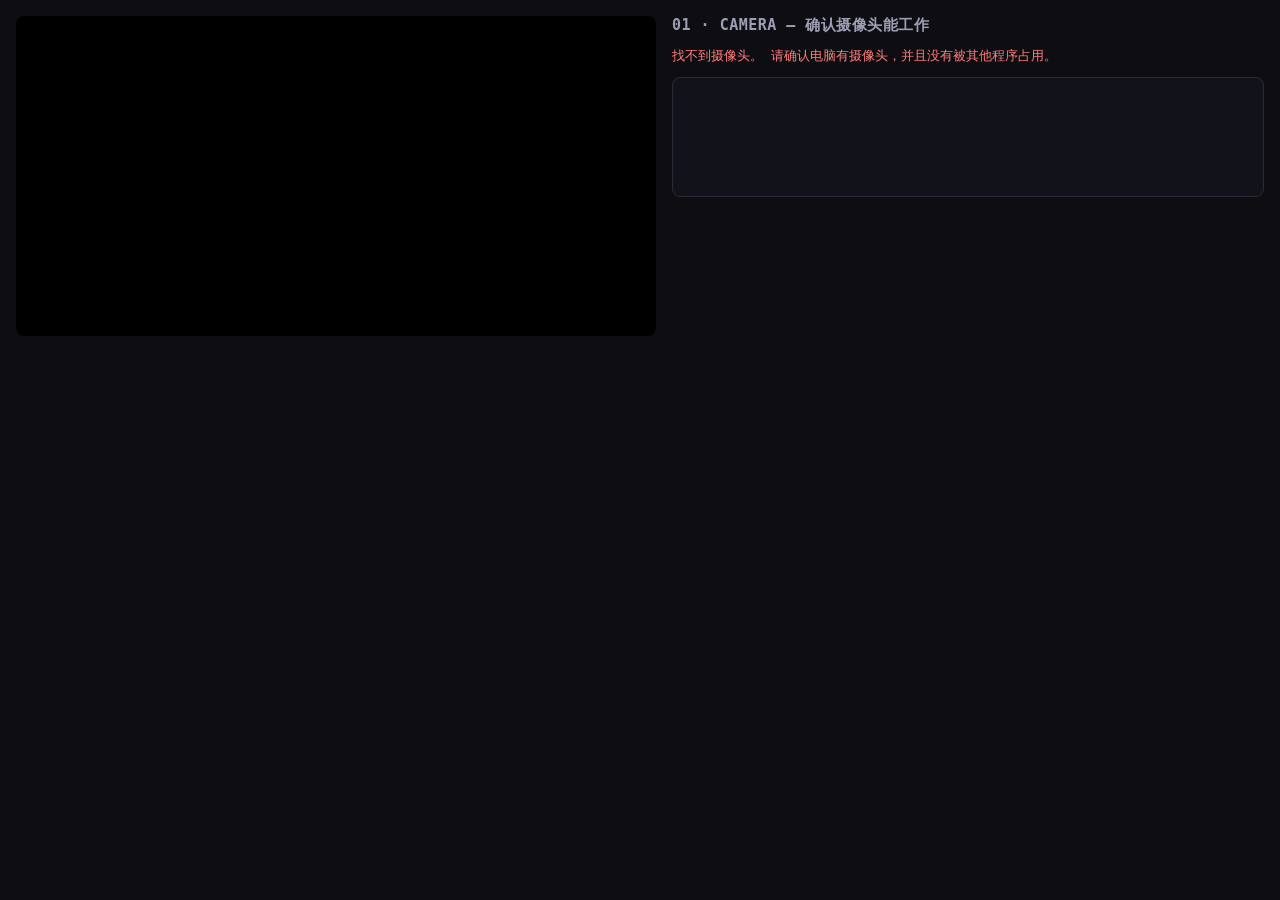
<file: 01-camera/index.html>
<!DOCTYPE html>
<html lang="zh">
<head>
  <meta charset="UTF-8" />
  <meta name="viewport" content="width=device-width, initial-scale=1.0" />
  <link rel="icon" href="data:," />
  <title>01 · Camera</title>
  <link rel="stylesheet" href="../shared/style.css" />
</head>
<body>
  <div class="stage">
    <!-- muted + playsinline 是 Safari 上自动播放摄像头的必要属性 -->
    <video id="webcam" autoplay playsinline muted></video>
  </div>

  <div class="panel">
    <h1>01 · CAMERA — 确认摄像头能工作</h1>
    <div class="status" id="status">正在打开摄像头…</div>
    <div class="debug" id="debug"></div>
  </div>

  <script src="../shared/camera.js"></script>
  <script src="../shared/debug.js"></script>
  <script>
    // 这一步只做一件事：把摄像头的画面显示出来。
    // 如果这一步失败，后面所有步骤都无从谈起——所以它是第一课。

    const video = document.getElementById("webcam");
    const status = document.getElementById("status");

    startCamera(video)
      .then(() => {
        status.textContent = "摄像头正常 ✓";
        status.className = "status ok";
        DebugPanel.show({
          "videoWidth": video.videoWidth,
          "videoHeight": video.videoHeight,
          "浏览器": navigator.userAgent.includes("Edg") ? "Edge"
                   : navigator.userAgent.includes("Safari") && !navigator.userAgent.includes("Chrome") ? "Safari"
                   : "Chrome/其他",
        });
      })
      .catch((err) => {
        status.textContent = err.message;
        status.className = "status error";
      });
  </script>
</body>
</html>
</file>
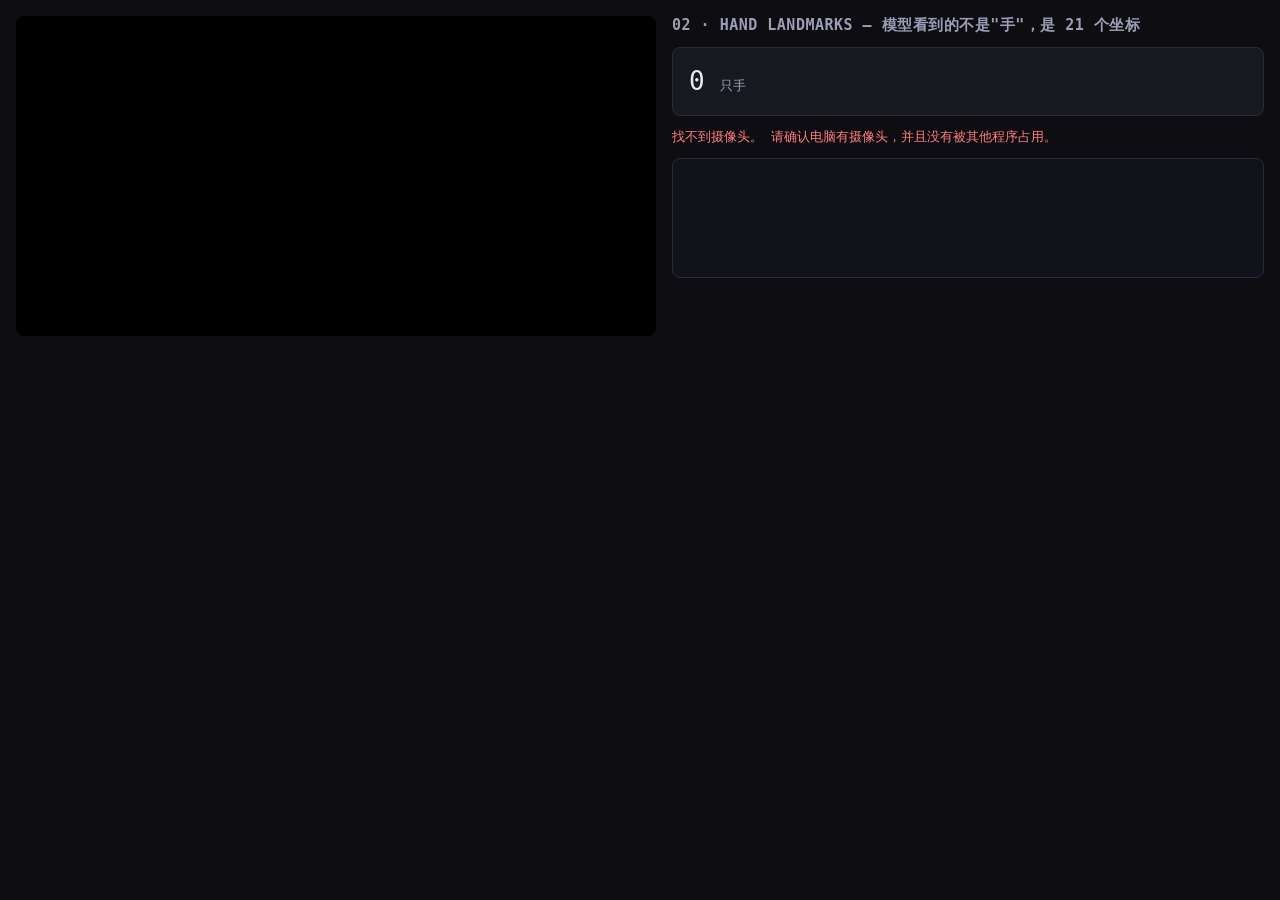
<file: 02-hand-landmarks/index.html>
<!DOCTYPE html>
<html lang="zh">
<head>
  <meta charset="UTF-8" />
  <meta name="viewport" content="width=device-width, initial-scale=1.0" />
  <link rel="icon" href="data:," />
  <title>02 · Hand Landmarks</title>
  <link rel="stylesheet" href="../shared/style.css" />
</head>
<body>
  <div class="stage">
    <video id="webcam" autoplay playsinline muted></video>
    <canvas id="overlay"></canvas>
  </div>

  <div class="panel">
    <h1>02 · HAND LANDMARKS — 模型看到的不是"手"，是 21 个坐标</h1>
    <div class="big-readout"><span id="handCount">0</span> <span class="sub">只手</span></div>
    <div class="status" id="status">正在启动…</div>
    <div class="debug" id="debug"></div>
  </div>

  <script src="../shared/camera.js"></script>
  <script src="../shared/debug.js"></script>
  <script type="module" src="./main.js"></script>
</body>
</html>
</file>
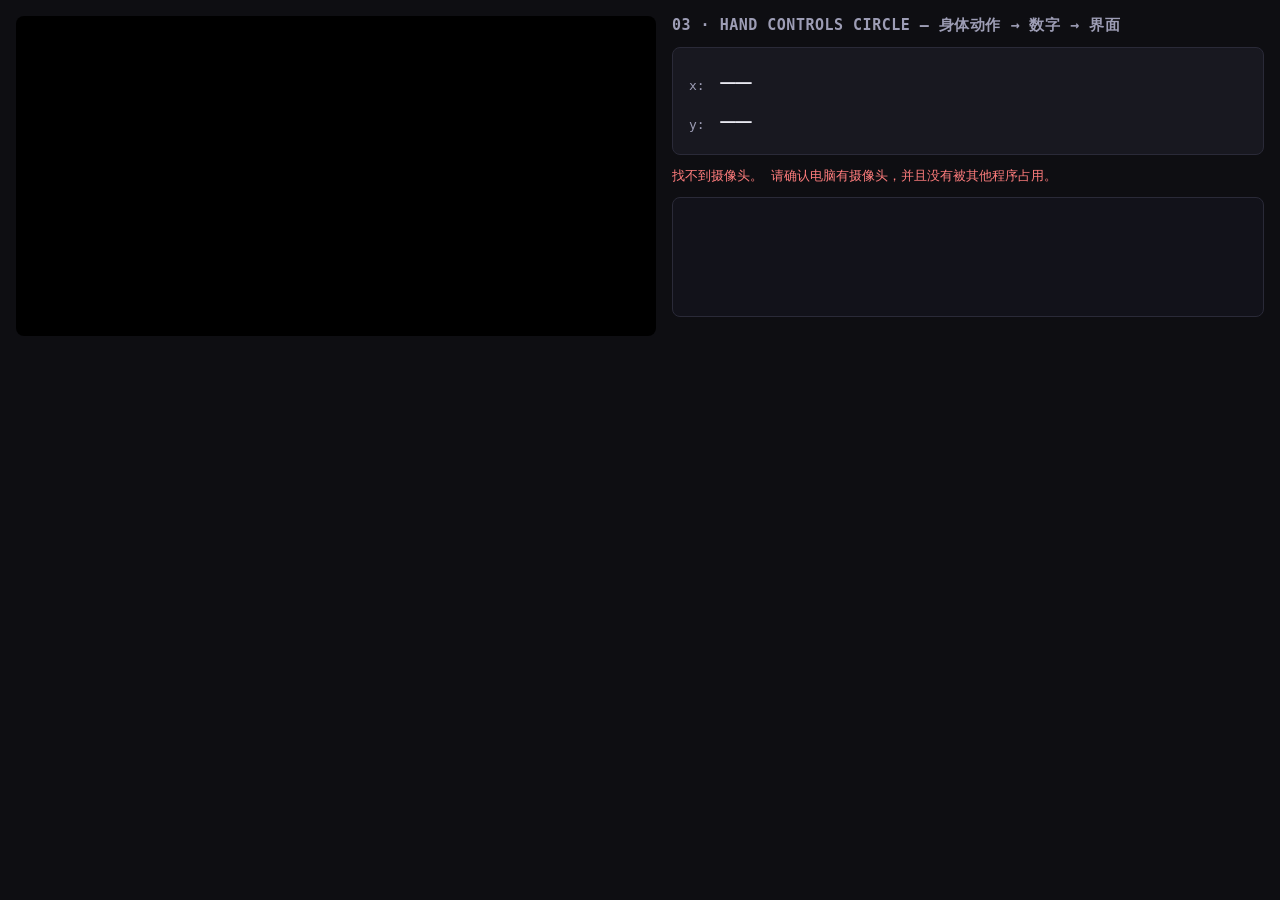
<file: 03-hand-controls-circle/index.html>
<!DOCTYPE html>
<html lang="zh">
<head>
  <meta charset="UTF-8" />
  <meta name="viewport" content="width=device-width, initial-scale=1.0" />
  <link rel="icon" href="data:," />
  <title>03 · Hand Controls Circle</title>
  <link rel="stylesheet" href="../shared/style.css" />
</head>
<body>
  <div class="stage">
    <video id="webcam" autoplay playsinline muted></video>
    <canvas id="overlay"></canvas>
  </div>

  <div class="panel">
    <h1>03 · HAND CONTROLS CIRCLE — 身体动作 → 数字 → 界面</h1>
    <div class="big-readout">
      <span class="sub">x:</span> <span id="xValue">——</span><br />
      <span class="sub">y:</span> <span id="yValue">——</span>
    </div>
    <div class="status" id="status">正在启动…</div>
    <div class="debug" id="debug"></div>
  </div>

  <script src="../shared/camera.js"></script>
  <script src="../shared/debug.js"></script>
  <script type="module" src="./main.js"></script>
</body>
</html>
</file>
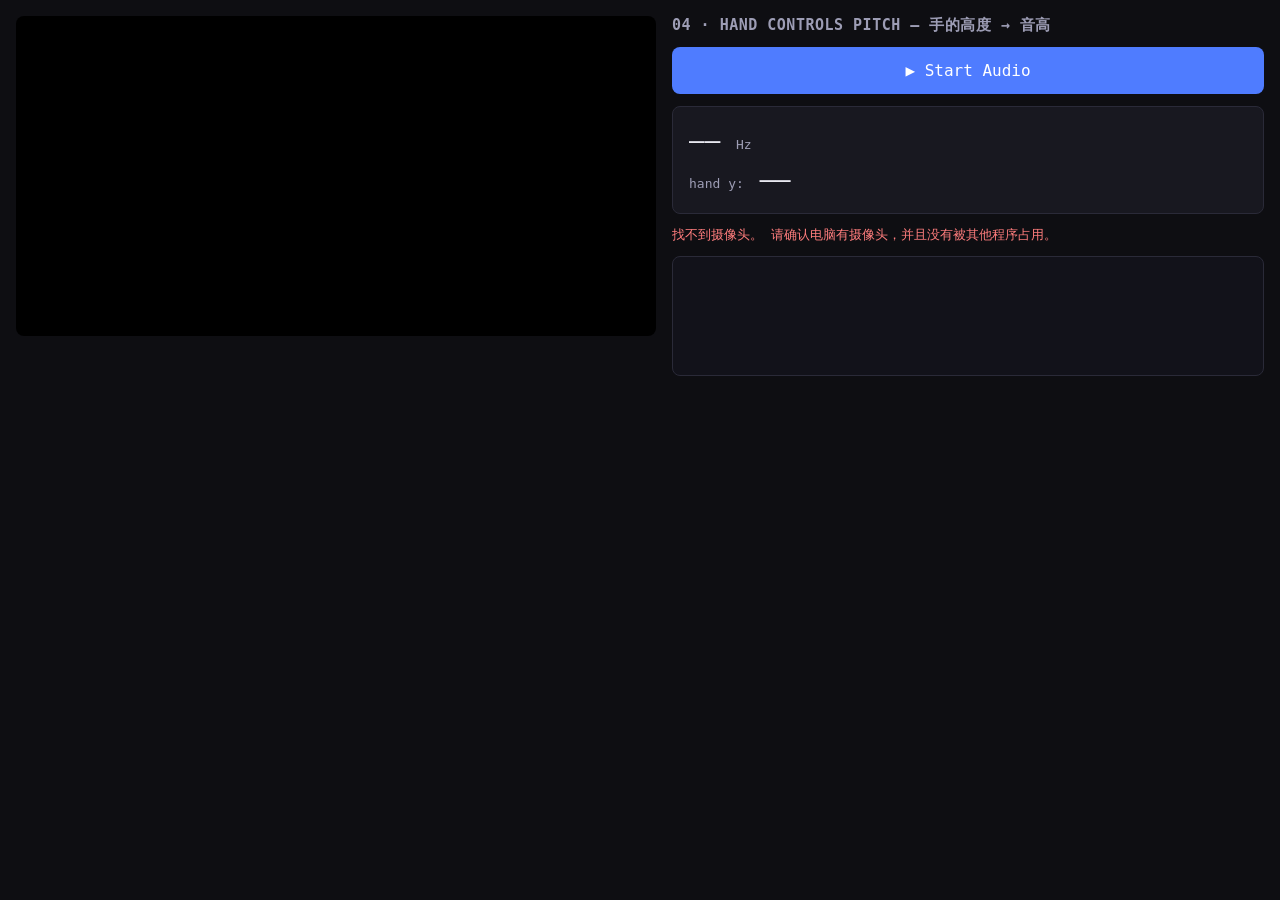
<file: 04-hand-controls-pitch/index.html>
<!DOCTYPE html>
<html lang="zh">
<head>
  <meta charset="UTF-8" />
  <meta name="viewport" content="width=device-width, initial-scale=1.0" />
  <link rel="icon" href="data:," />
  <title>04 · Hand Controls Pitch</title>
  <link rel="stylesheet" href="../shared/style.css" />
</head>
<body>
  <div class="stage">
    <video id="webcam" autoplay playsinline muted></video>
    <canvas id="overlay"></canvas>
  </div>

  <div class="panel">
    <h1>04 · HAND CONTROLS PITCH — 手的高度 → 音高</h1>

    <!-- 浏览器规定：声音必须由一次真实的用户点击启动 -->
    <button id="startButton">▶ Start Audio</button>

    <div class="big-readout">
      <span id="freqValue">——</span> <span class="sub">Hz</span><br />
      <span class="sub">hand y:</span> <span id="yValue">——</span>
    </div>

    <div class="status" id="status">正在启动…</div>
    <div class="debug" id="debug"></div>
  </div>

  <!-- Tone.js 是普通 script，加载后得到全局对象 Tone -->
  <script src="../shared/vendor/Tone.js"></script>
  <script src="../shared/camera.js"></script>
  <script src="../shared/debug.js"></script>
  <script type="module" src="./main.js"></script>
</body>
</html>
</file>
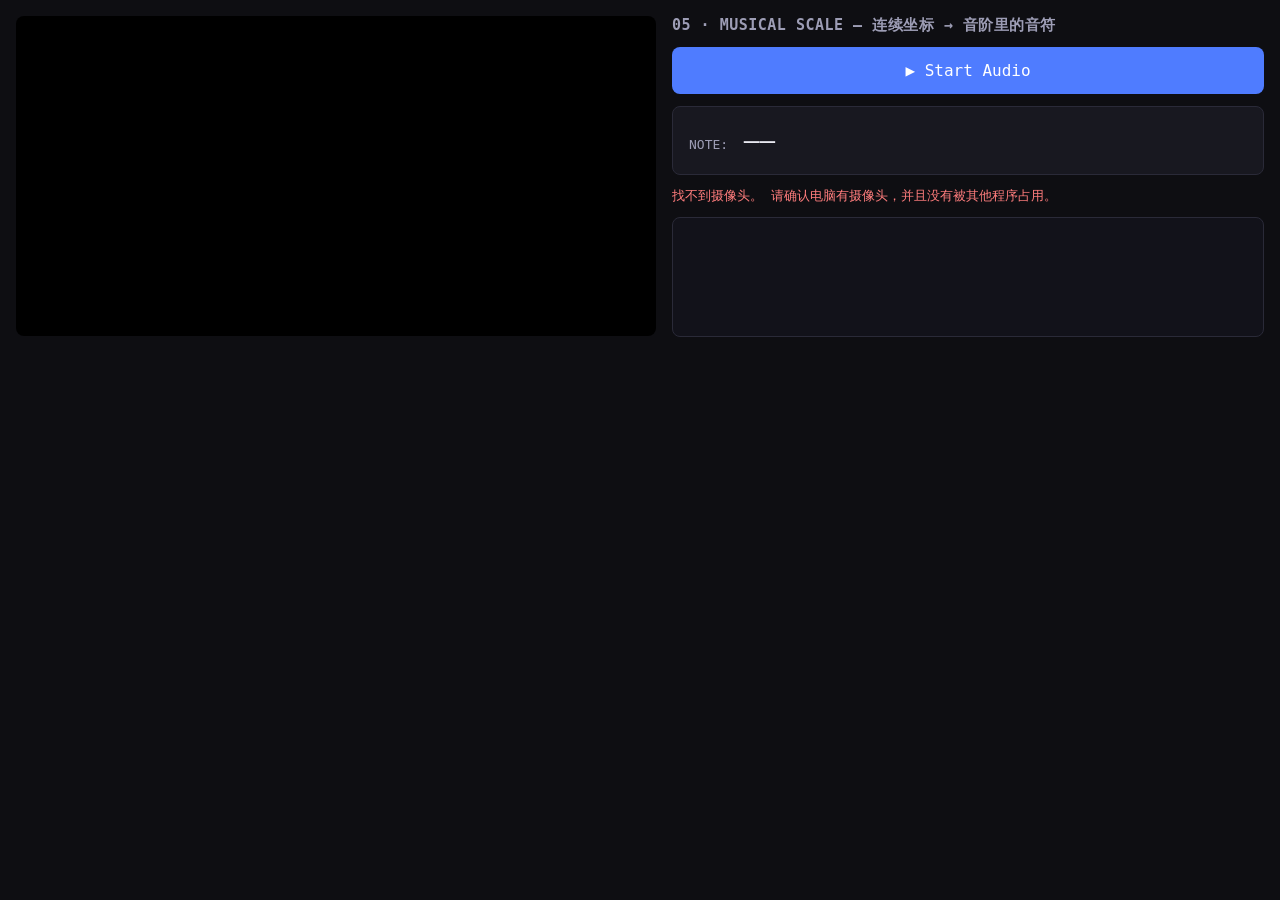
<file: 05-musical-scale/index.html>
<!DOCTYPE html>
<html lang="zh">
<head>
  <meta charset="UTF-8" />
  <meta name="viewport" content="width=device-width, initial-scale=1.0" />
  <link rel="icon" href="data:," />
  <title>05 · Musical Scale</title>
  <link rel="stylesheet" href="../shared/style.css" />
</head>
<body>
  <div class="stage">
    <video id="webcam" autoplay playsinline muted></video>
    <canvas id="overlay"></canvas>
  </div>

  <div class="panel">
    <h1>05 · MUSICAL SCALE — 连续坐标 → 音阶里的音符</h1>
    <button id="startButton">▶ Start Audio</button>
    <div class="big-readout">
      <span class="sub">NOTE:</span> <span id="noteValue">——</span>
    </div>
    <div class="status" id="status">正在启动…</div>
    <div class="debug" id="debug"></div>
  </div>

  <script src="../shared/vendor/Tone.js"></script>
  <script src="../shared/camera.js"></script>
  <script src="../shared/debug.js"></script>
  <script type="module" src="./main.js"></script>
</body>
</html>
</file>
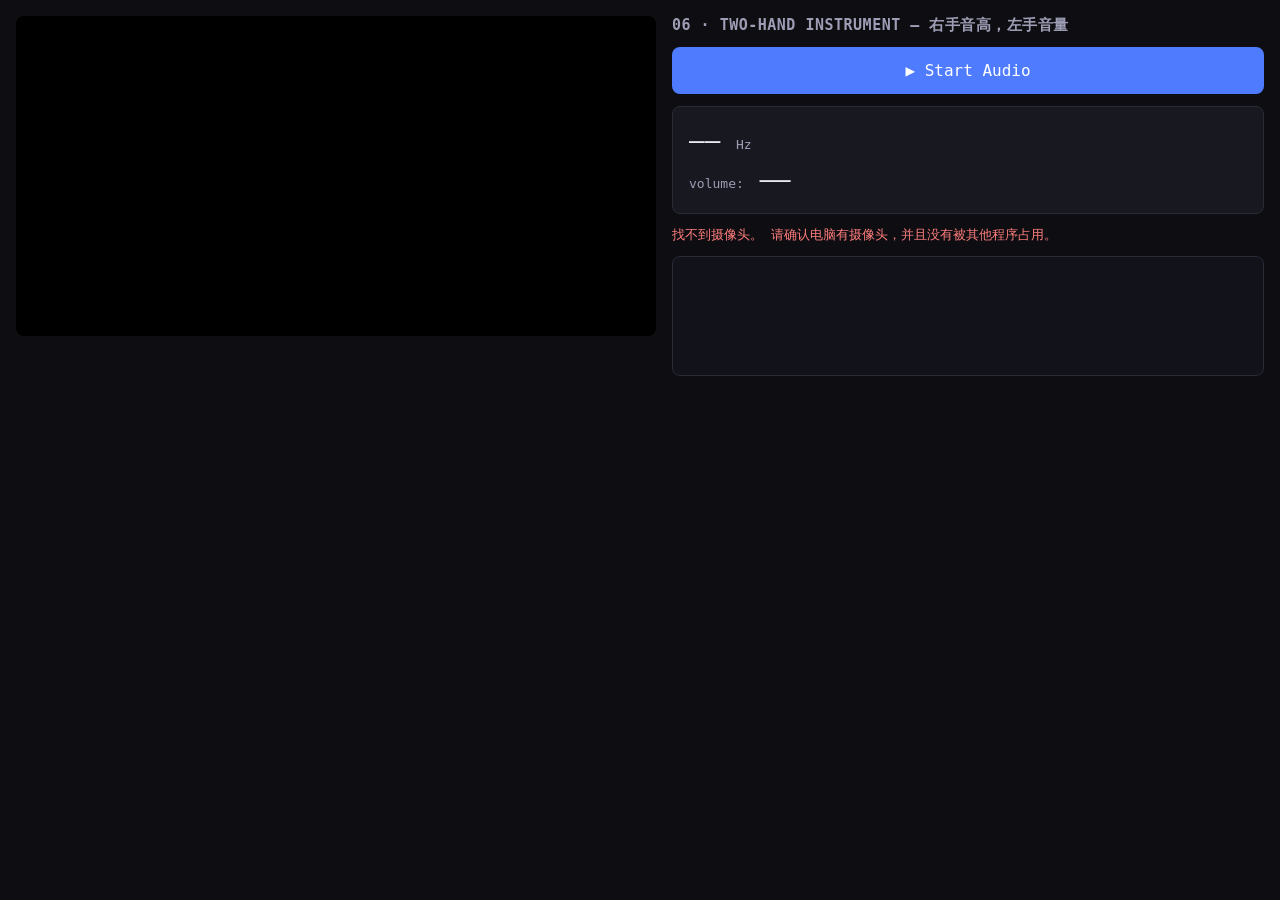
<file: 06-two-hand-instrument/index.html>
<!DOCTYPE html>
<html lang="zh">
<head>
  <meta charset="UTF-8" />
  <meta name="viewport" content="width=device-width, initial-scale=1.0" />
  <link rel="icon" href="data:," />
  <title>06 · Two-Hand Instrument</title>
  <link rel="stylesheet" href="../shared/style.css" />
</head>
<body>
  <div class="stage">
    <video id="webcam" autoplay playsinline muted></video>
    <canvas id="overlay"></canvas>
  </div>

  <div class="panel">
    <h1>06 · TWO-HAND INSTRUMENT — 右手音高，左手音量</h1>
    <button id="startButton">▶ Start Audio</button>
    <div class="big-readout">
      <span id="freqValue">——</span> <span class="sub">Hz</span><br />
      <span class="sub">volume:</span> <span id="volValue">——</span>
    </div>
    <div class="status" id="status">正在启动…</div>
    <div class="debug" id="debug"></div>
  </div>

  <script src="../shared/vendor/Tone.js"></script>
  <script src="../shared/camera.js"></script>
  <script src="../shared/debug.js"></script>
  <script type="module" src="./main.js"></script>
</body>
</html>
</file>
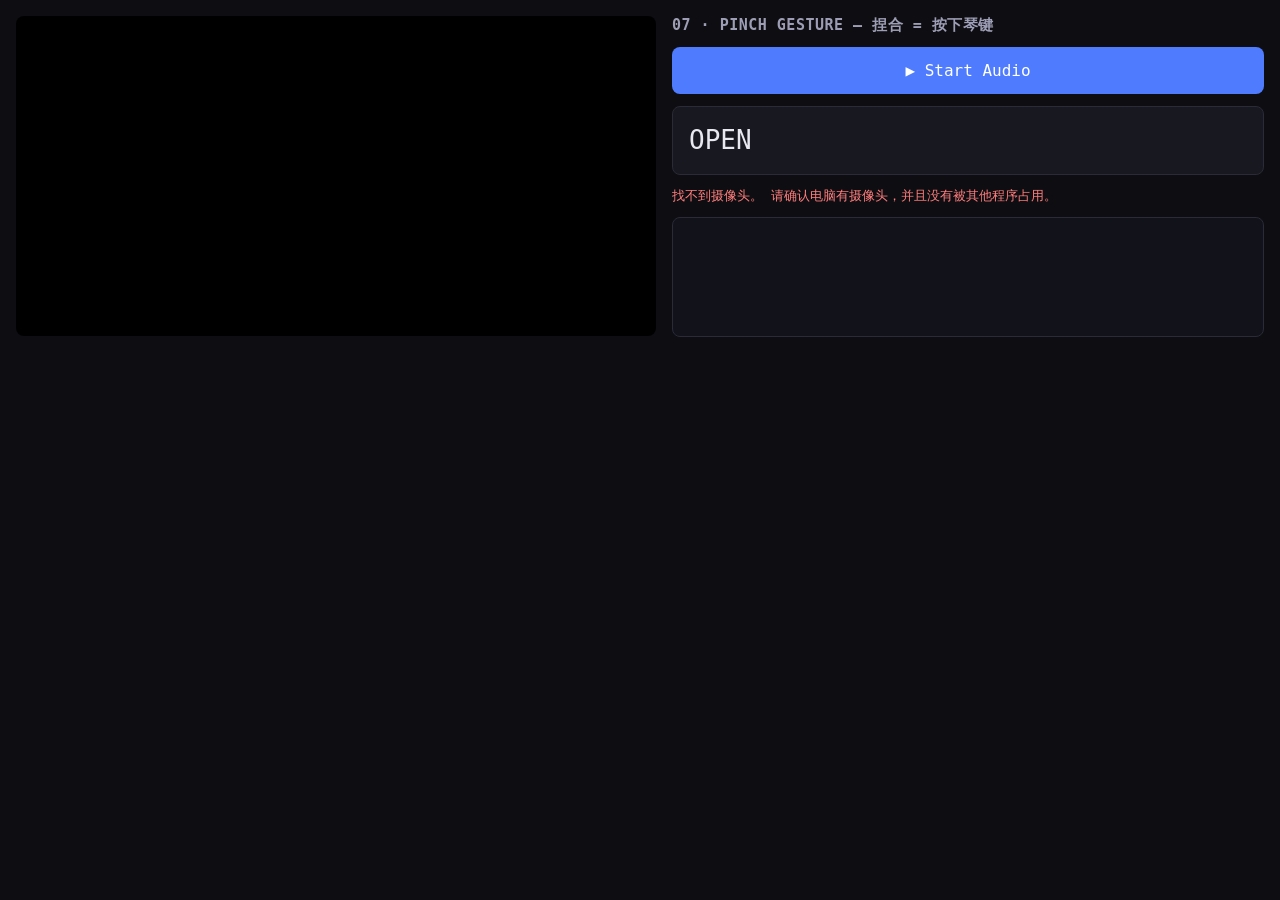
<file: 07-pinch-gesture/index.html>
<!DOCTYPE html>
<html lang="zh">
<head>
  <meta charset="UTF-8" />
  <meta name="viewport" content="width=device-width, initial-scale=1.0" />
  <link rel="icon" href="data:," />
  <title>07 · Pinch Gesture</title>
  <link rel="stylesheet" href="../shared/style.css" />
</head>
<body>
  <div class="stage">
    <video id="webcam" autoplay playsinline muted></video>
    <canvas id="overlay"></canvas>
  </div>

  <div class="panel">
    <h1>07 · PINCH GESTURE — 捏合 = 按下琴键</h1>
    <button id="startButton">▶ Start Audio</button>
    <div class="big-readout" id="pinchState">OPEN</div>
    <div class="status" id="status">正在启动…</div>
    <div class="debug" id="debug"></div>
  </div>

  <script src="../shared/vendor/Tone.js"></script>
  <script src="../shared/camera.js"></script>
  <script src="../shared/debug.js"></script>
  <script type="module" src="./main.js"></script>
</body>
</html>
</file>
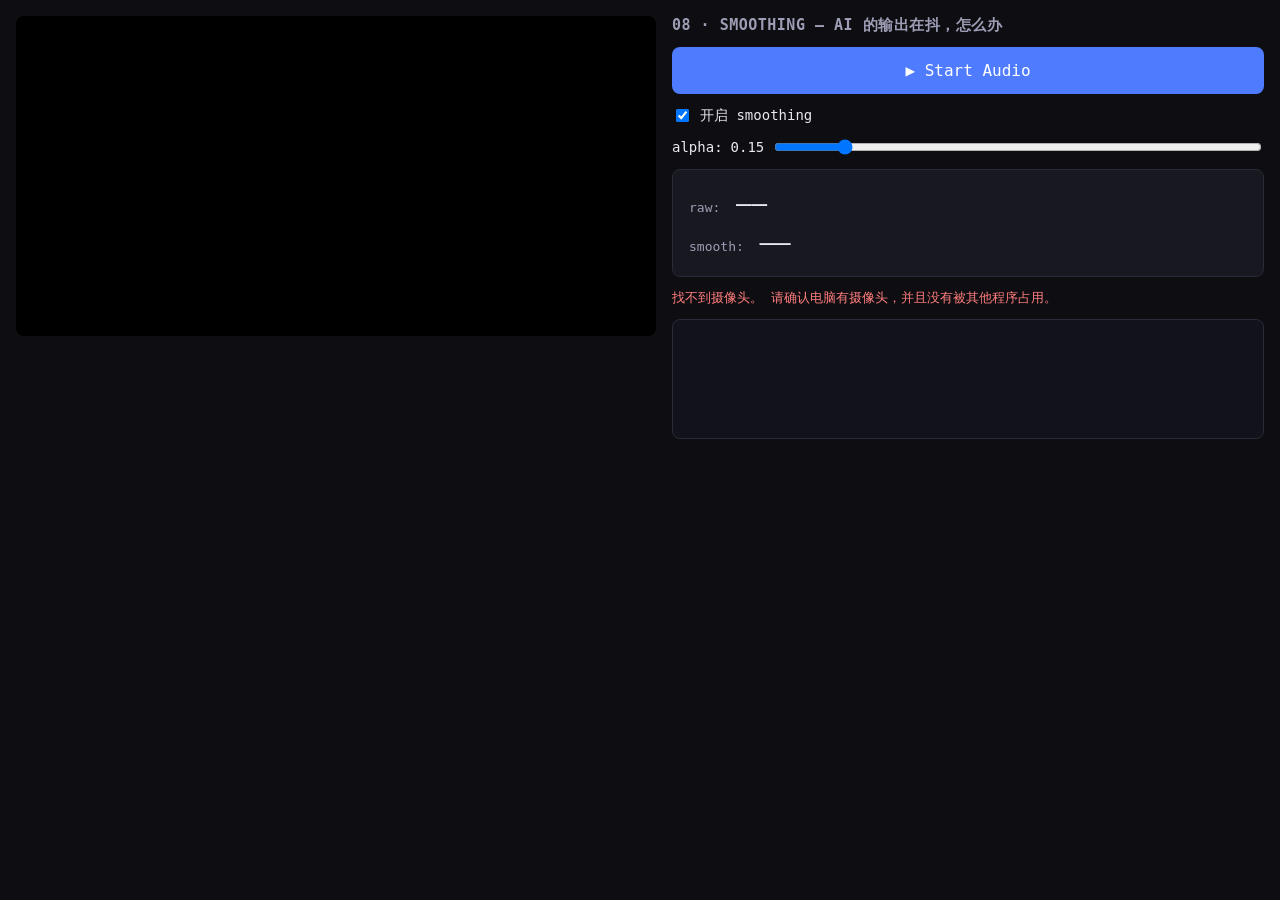
<file: 08-smoothing/index.html>
<!DOCTYPE html>
<html lang="zh">
<head>
  <meta charset="UTF-8" />
  <meta name="viewport" content="width=device-width, initial-scale=1.0" />
  <link rel="icon" href="data:," />
  <title>08 · Smoothing</title>
  <link rel="stylesheet" href="../shared/style.css" />
</head>
<body>
  <div class="stage">
    <video id="webcam" autoplay playsinline muted></video>
    <canvas id="overlay"></canvas>
  </div>

  <div class="panel">
    <h1>08 · SMOOTHING — AI 的输出在抖，怎么办</h1>
    <button id="startButton">▶ Start Audio</button>

    <label class="control">
      <input type="checkbox" id="smoothingToggle" checked />
      开启 smoothing
    </label>
    <label class="control">
      alpha: <span id="alphaValue">0.15</span>
      <input type="range" id="alphaSlider" min="0.02" max="1" step="0.01" value="0.15" />
    </label>

    <div class="big-readout">
      <span class="sub">raw:</span> <span id="rawValue">——</span><br />
      <span class="sub">smooth:</span> <span id="smoothValue">——</span>
    </div>
    <div class="status" id="status">正在启动…</div>
    <div class="debug" id="debug"></div>
  </div>

  <script src="../shared/vendor/Tone.js"></script>
  <script src="../shared/camera.js"></script>
  <script src="../shared/debug.js"></script>
  <script type="module" src="./main.js"></script>
</body>
</html>
</file>
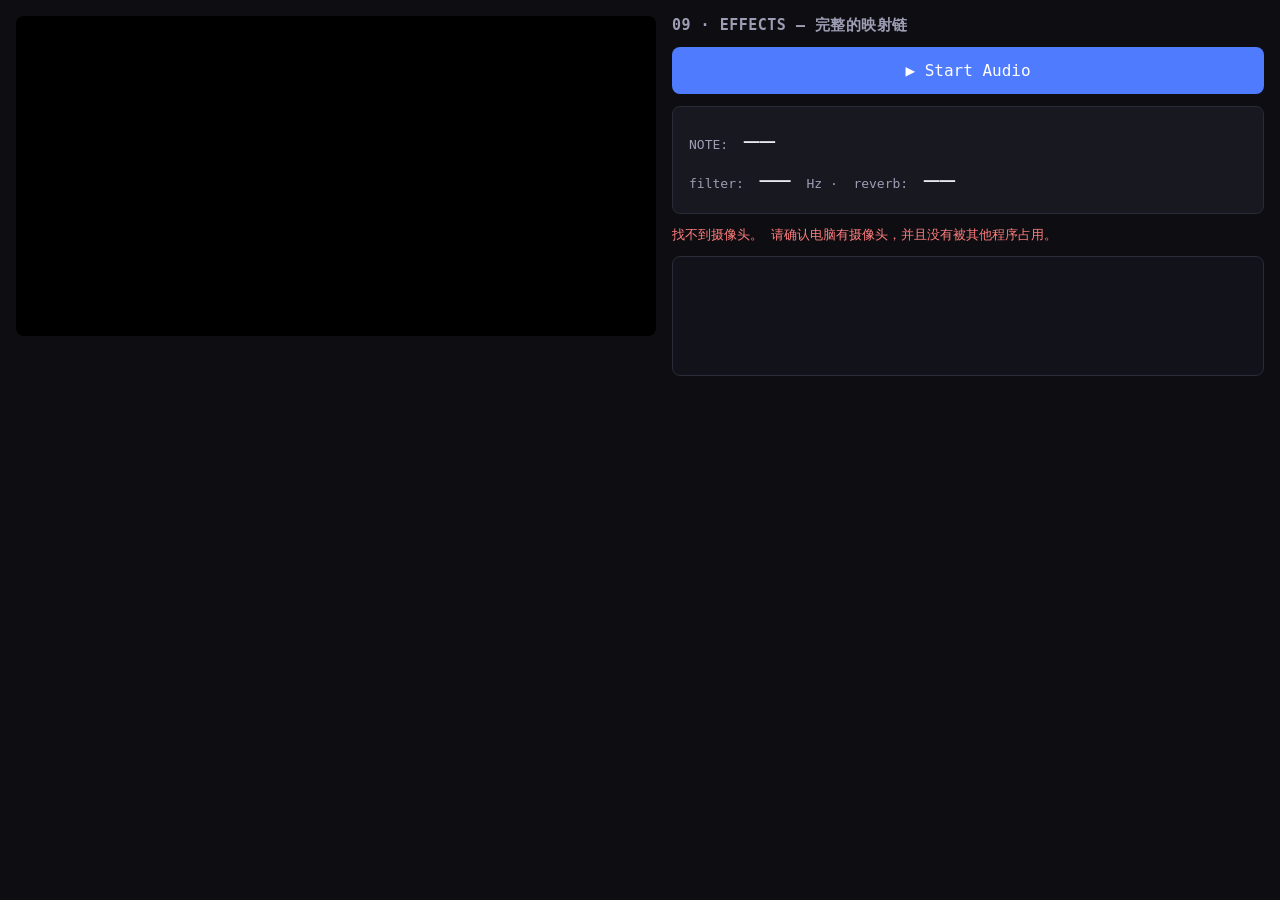
<file: 09-effects/index.html>
<!DOCTYPE html>
<html lang="zh">
<head>
  <meta charset="UTF-8" />
  <meta name="viewport" content="width=device-width, initial-scale=1.0" />
  <link rel="icon" href="data:," />
  <title>09 · Effects</title>
  <link rel="stylesheet" href="../shared/style.css" />
</head>
<body>
  <div class="stage">
    <video id="webcam" autoplay playsinline muted></video>
    <canvas id="overlay"></canvas>
  </div>

  <div class="panel">
    <h1>09 · EFFECTS — 完整的映射链</h1>
    <button id="startButton">▶ Start Audio</button>
    <div class="big-readout">
      <span class="sub">NOTE:</span> <span id="noteValue">——</span><br />
      <span class="sub">filter:</span> <span id="filterValue">——</span> <span class="sub">Hz ·</span>
      <span class="sub">reverb:</span> <span id="reverbValue">——</span>
    </div>
    <div class="status" id="status">正在启动…</div>
    <div class="debug" id="debug"></div>
  </div>

  <script src="../shared/vendor/Tone.js"></script>
  <script src="../shared/camera.js"></script>
  <script src="../shared/debug.js"></script>
  <script type="module" src="./main.js"></script>
</body>
</html>
</file>
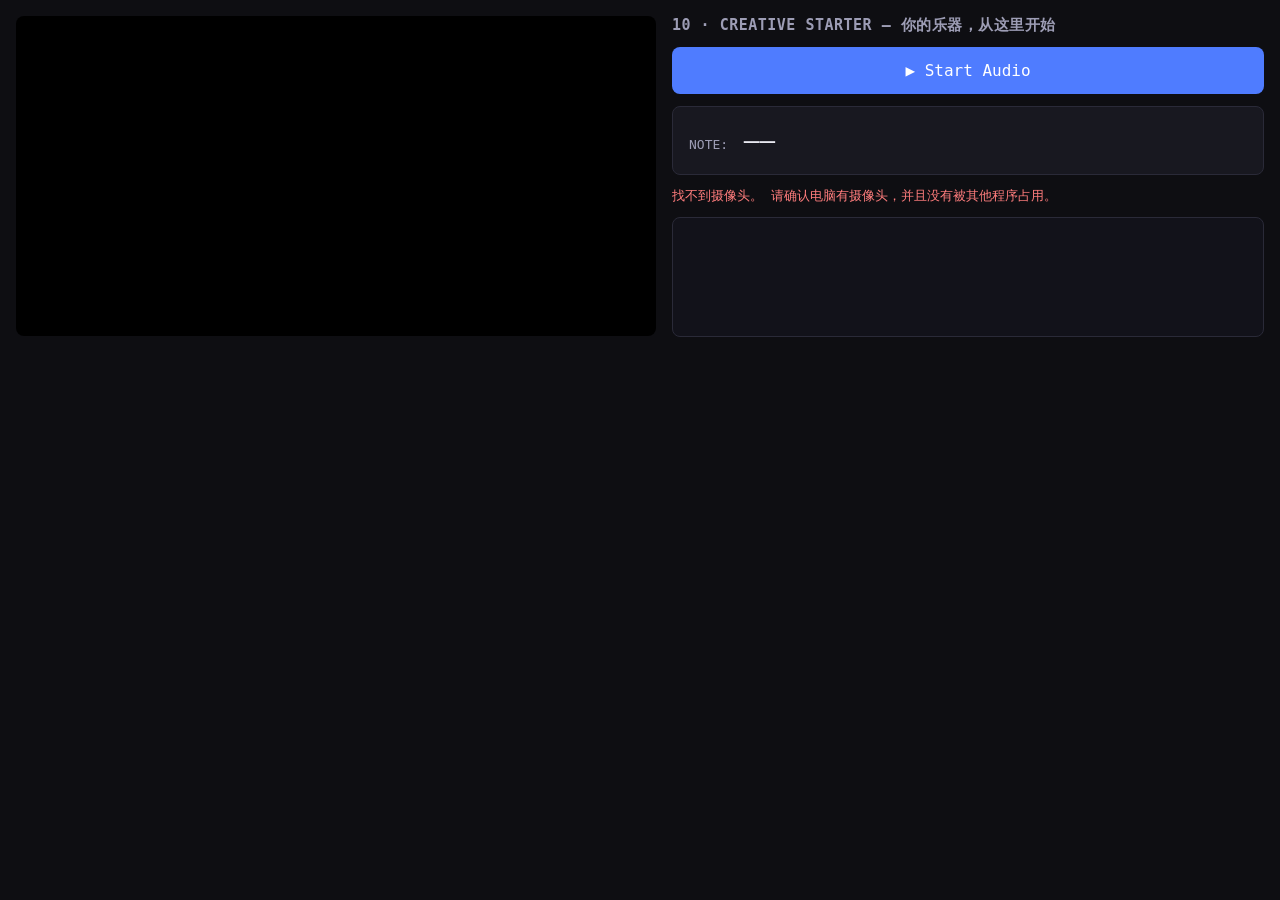
<file: 10-creative-starter/index.html>
<!DOCTYPE html>
<html lang="zh">
<head>
  <meta charset="UTF-8" />
  <meta name="viewport" content="width=device-width, initial-scale=1.0" />
  <link rel="icon" href="data:," />
  <title>10 · Creative Starter</title>
  <link rel="stylesheet" href="../shared/style.css" />
</head>
<body>
  <div class="stage">
    <video id="webcam" autoplay playsinline muted></video>
    <canvas id="overlay"></canvas>
  </div>

  <div class="panel">
    <h1>10 · CREATIVE STARTER — 你的乐器，从这里开始</h1>
    <button id="startButton">▶ Start Audio</button>
    <div class="big-readout">
      <span class="sub">NOTE:</span> <span id="noteValue">——</span>
      <span class="sub" id="pinchValue"></span>
    </div>
    <div class="status" id="status">正在启动…</div>
    <div class="debug" id="debug"></div>
  </div>

  <script src="../shared/vendor/Tone.js"></script>
  <script src="../shared/camera.js"></script>
  <script src="../shared/debug.js"></script>
  <script type="module" src="./main.js"></script>
</body>
</html>
</file>
<file: shared/style.css>
/* shared/style.css — 所有 checkpoint 共用的外观。
   像一件实验乐器，不像商业产品。 */

* { box-sizing: border-box; }

body {
  margin: 0;
  background: #0e0e12;
  color: #e8e8f0;
  font-family: "SF Mono", "Cascadia Code", Consolas, Menlo, monospace;
  display: flex;
  gap: 16px;
  padding: 16px;
  min-height: 100vh;
}

/* 左边：舞台（摄像头 + 画布叠在一起） */
.stage {
  position: relative;
  width: 640px;
  max-width: 60vw;
  flex-shrink: 0;
}

.stage video,
.stage canvas {
  width: 100%;
  display: block;
  border-radius: 8px;
  /* 镜像：像照镜子一样，参与者往左动，画面里的手也往左 */
  transform: scaleX(-1);
}

.stage video { background: #000; }

.stage canvas {
  position: absolute;
  top: 0;
  left: 0;
  pointer-events: none; /* 画布只是显示层，不挡鼠标 */
}

/* 右边：信息栏 */
.panel {
  flex: 1;
  min-width: 220px;
  display: flex;
  flex-direction: column;
  gap: 12px;
}

h1 {
  font-size: 15px;
  font-weight: 600;
  color: #9d9db5;
  margin: 0;
  letter-spacing: 0.5px;
}

.big-readout {
  background: #181820;
  border: 1px solid #2a2a38;
  border-radius: 8px;
  padding: 14px 16px;
  font-size: 26px;
  line-height: 1.5;
  min-height: 40px;
}

.big-readout .sub {
  font-size: 13px;
  color: #9d9db5;
}

button {
  background: #4f7cff;
  color: white;
  border: none;
  border-radius: 8px;
  padding: 14px 20px;
  font-size: 16px;
  font-family: inherit;
  cursor: pointer;
}
button:hover { background: #6b91ff; }
button:disabled { background: #333; cursor: default; }

.debug {
  background: #12121a;
  border: 1px solid #2a2a38;
  border-radius: 8px;
  padding: 12px 16px;
  font-size: 13px;
  line-height: 1.9;
  white-space: pre-wrap; /* 让 debug 文本里的换行生效 */
  min-height: 120px;
}

.debug .label { color: #7a7a95; }

.status { font-size: 13px; color: #ffd479; min-height: 18px; }
.status.ok { color: #7dffa8; }
.status.error { color: #ff7d7d; }

label.control {
  display: flex;
  align-items: center;
  gap: 8px;
  font-size: 14px;
}
input[type="range"] { flex: 1; }
</file>
